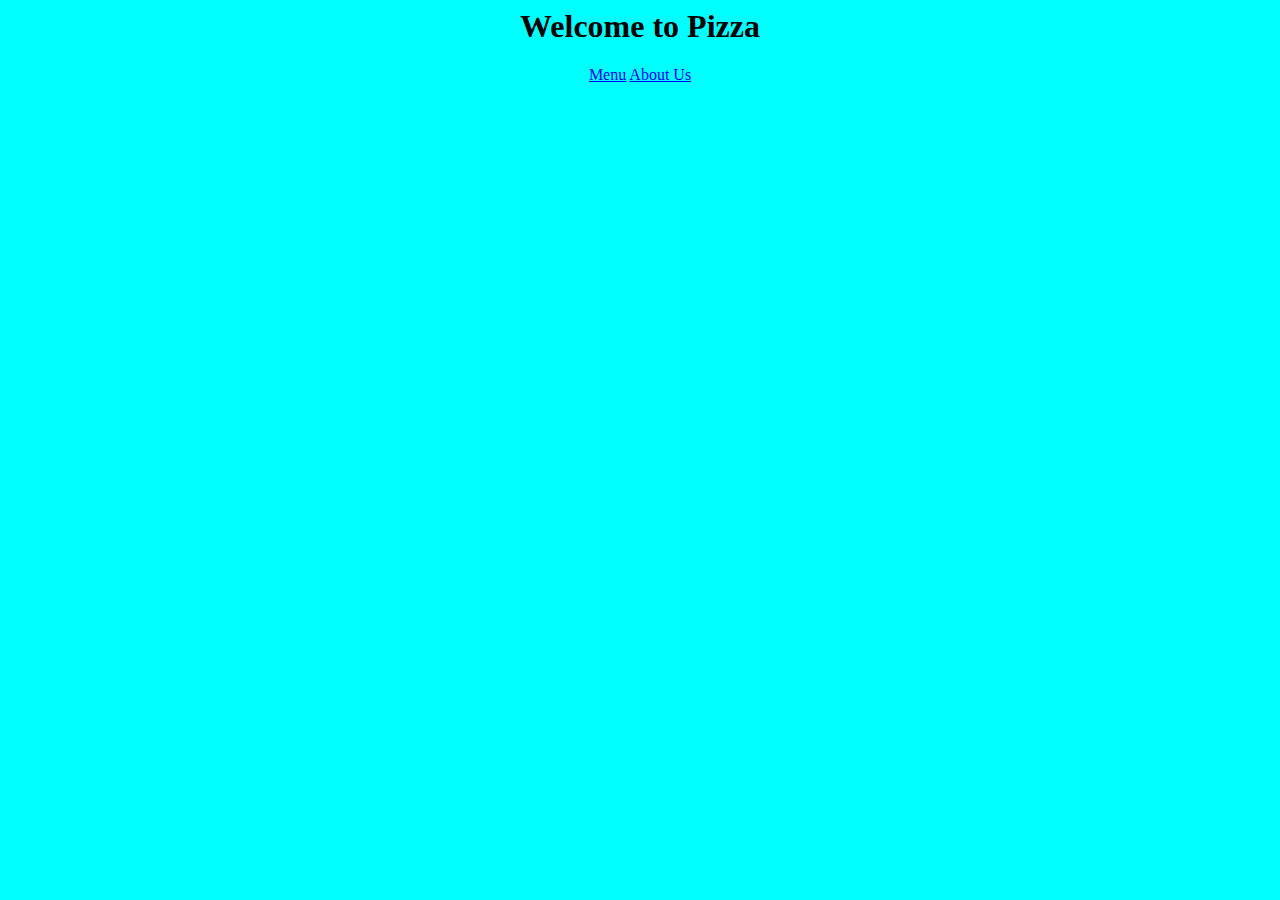
<file: index.html>
<html lang="en">
<head>
    <meta charset="UTF-8">
    <meta name="viewport" content="width=device-width, initial-scale=1.0">
    <link rel="stylesheet" href="styles.css">
    <title>Pizza Website</title>
</head>
<body>
    <div>
        <h1>Welcome to Pizza</h1>
        <nav>
            <a href="menu.html">Menu</a>
            <a href="about.html">About Us</a>
        </nav>
        
    </div>
</body>
</html>
</file>
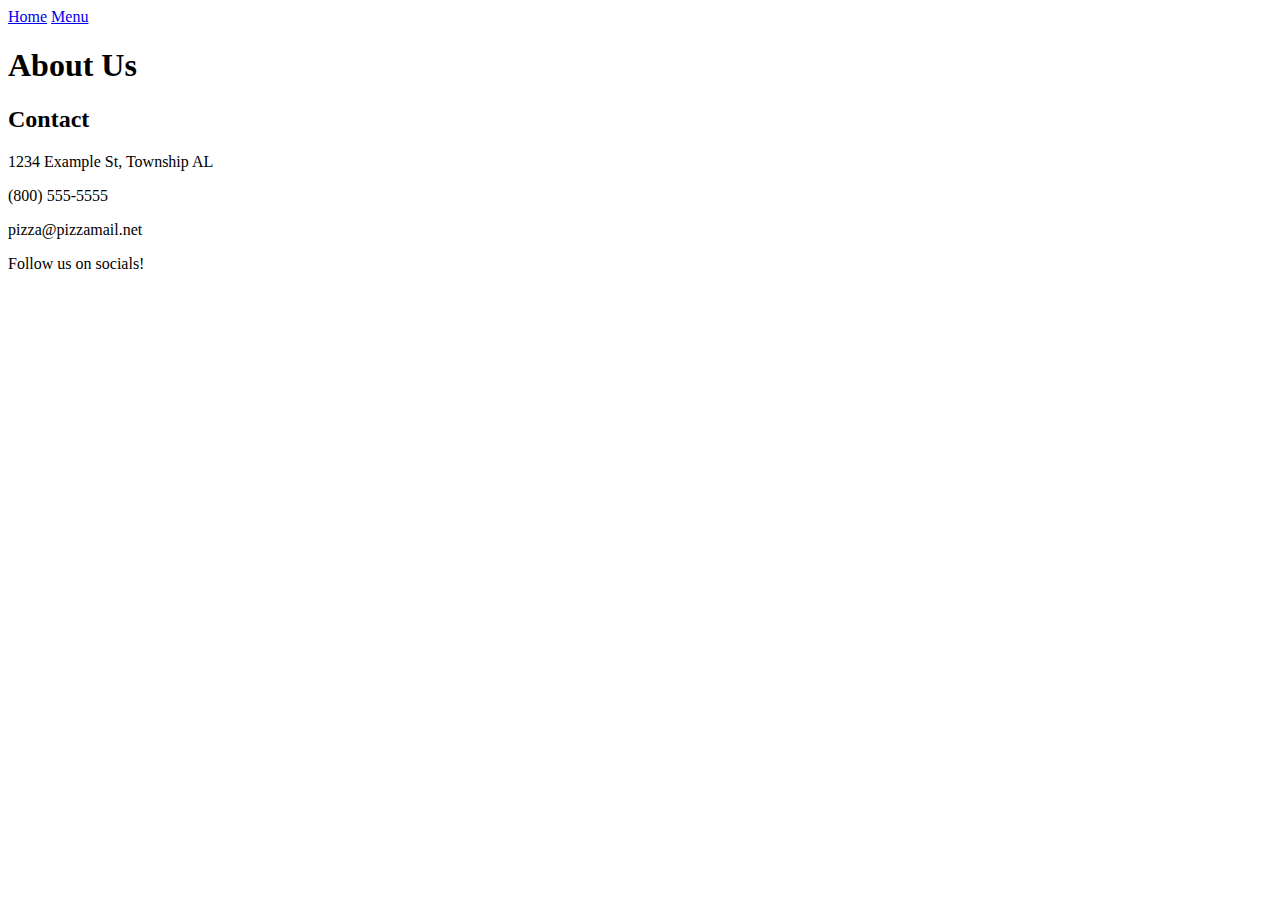
<file: about.html>
<html lang="en">
<head>
    <meta charset="UTF-8">
    <meta name="viewport" content="width=device-width, initial-scale=1.0">
    <title>Document</title>
</head>
<body>
    <nav>
        <a href="index.html">Home</a>
        <a href="menu.html">Menu</a>
    </nav>
    <h1>About Us</h1>
        <p></p>
    <h2>Contact</h2>
        <p>1234 Example St, Township AL</p>
        <p>(800) 555-5555</p>
        <p>pizza@pizzamail.net</p>
        <p>Follow us on socials!</p>
</body>
</html>
</file>
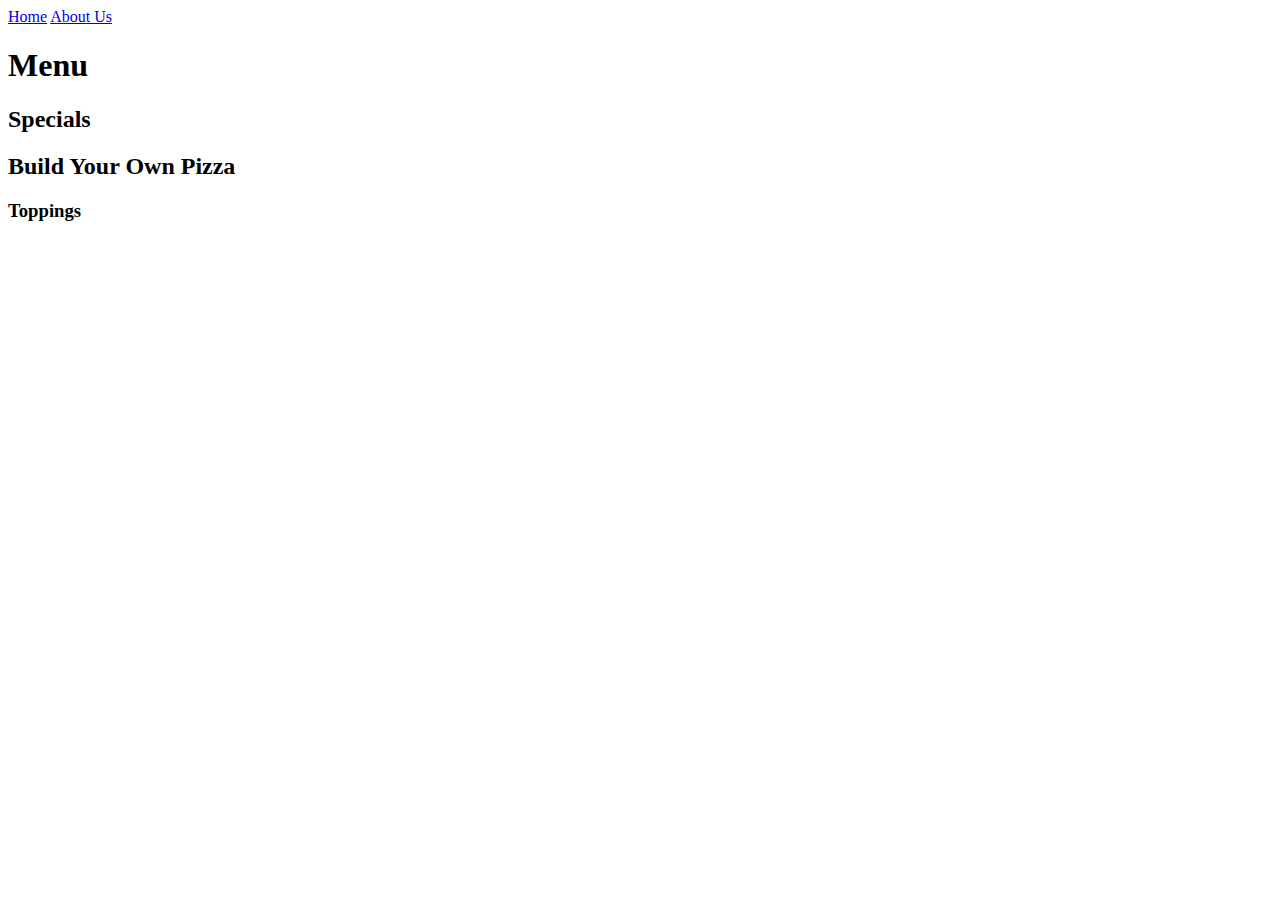
<file: menu.html>
<html lang="en">
<head>
    <meta charset="UTF-8">
    <meta name="viewport" content="width=device-width, initial-scale=1.0">
    <title>Document</title>
</head>
<body>
    <nav>
        <a href="index.html">Home</a>
        <a href="about.html">About Us</a>
    </nav>
    <h1>Menu</h1>
    <h2>Specials</h2>
    <h2>Build Your Own Pizza</h2>
    <ol>
        
    </ol>
    <h3>Toppings</h3>
</body>
</html>
</file>
<file: styles.css>
body{
    background-color: aqua;
}
h1{
    text-align: center;
}
nav{
    text-align: center;
}
</file>
